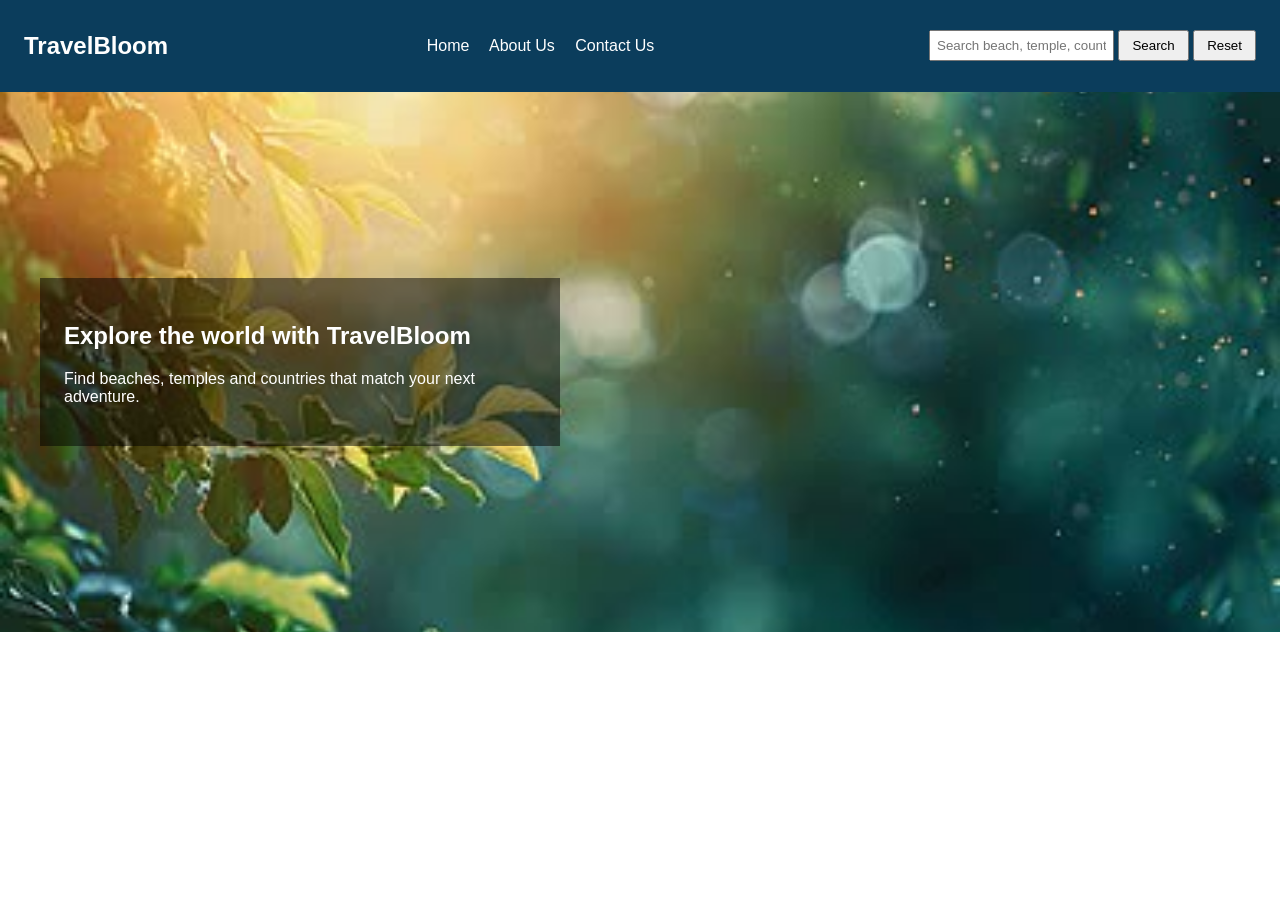
<file: index.html>
<!DOCTYPE html>
<html lang="en">
<head>
  <meta charset="UTF-8">
  <title>TravelBloom</title>
  <meta http-equiv="refresh" content="0; url=travel_recommendation.html">
  <link rel="canonical" href="travel_recommendation.html">
</head>
<body>
  <p>Redirecting to <a href="travel_recommendation.html">TravelBloom</a>...</p>
</body>
</html>
</file>
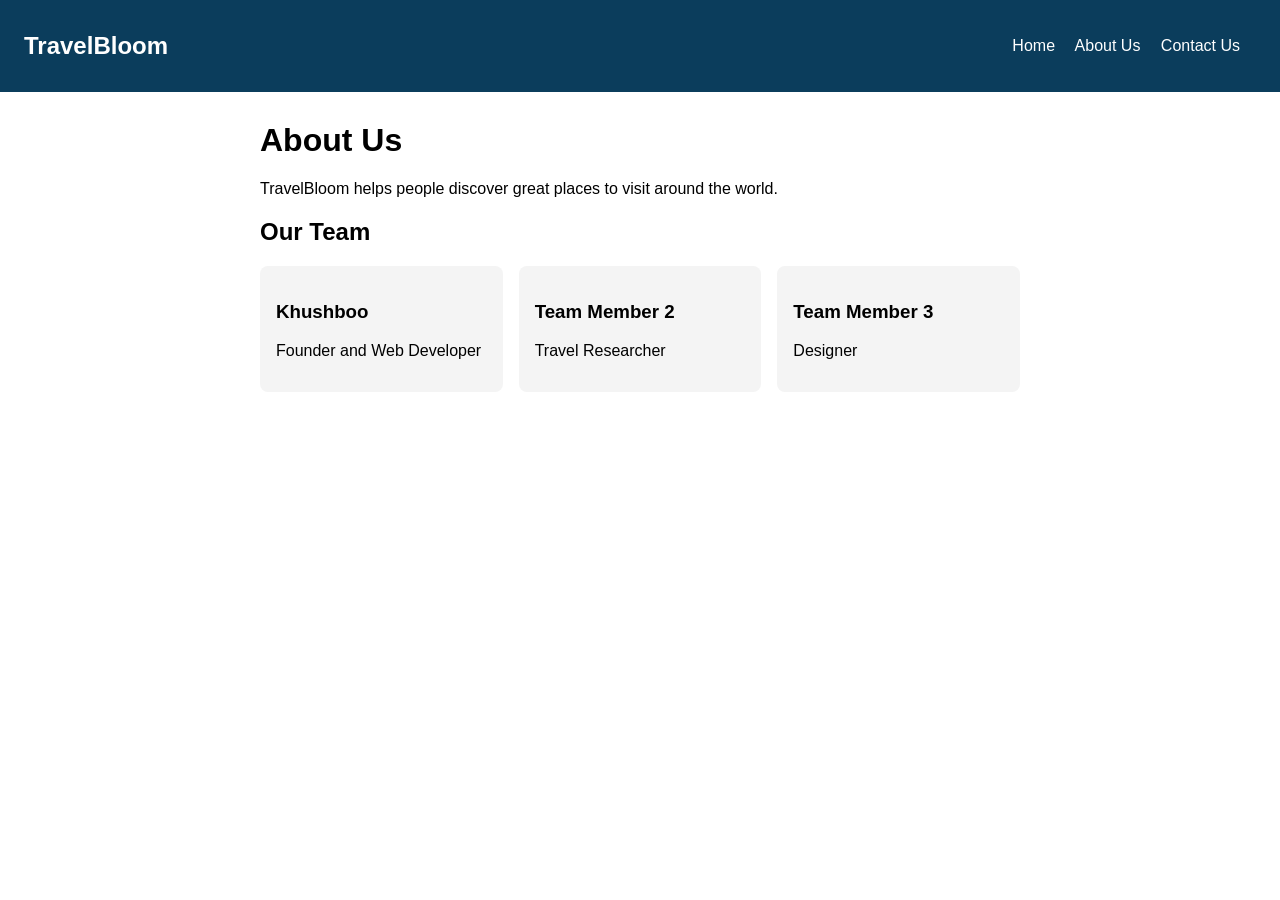
<file: about_us.html>
<!DOCTYPE html>
<html lang="en">
<head>
  <meta charset="UTF-8">
  <title>About Us - TravelBloom</title>
  <link rel="stylesheet" href="travel_recommendation.css">
</head>
<body>
  <nav class="navbar">
    <h2 class="logo">TravelBloom</h2>
    <div class="links">
      <a href="travel_recommendation.html">Home</a>
      <a href="about_us.html">About Us</a>
      <a href="contact_us.html">Contact Us</a>
    </div>
  </nav>
  <main class="page">
    <h1>About Us</h1>
    <p>TravelBloom helps people discover great places to visit around the world.</p>
    <h2>Our Team</h2>
    <div class="team">
      <div class="card"><h3>Khushboo</h3><p>Founder and Web Developer</p></div>
      <div class="card"><h3>Team Member 2</h3><p>Travel Researcher</p></div>
      <div class="card"><h3>Team Member 3</h3><p>Designer</p></div>
    </div>
  </main>
</body>
</html>
</file>
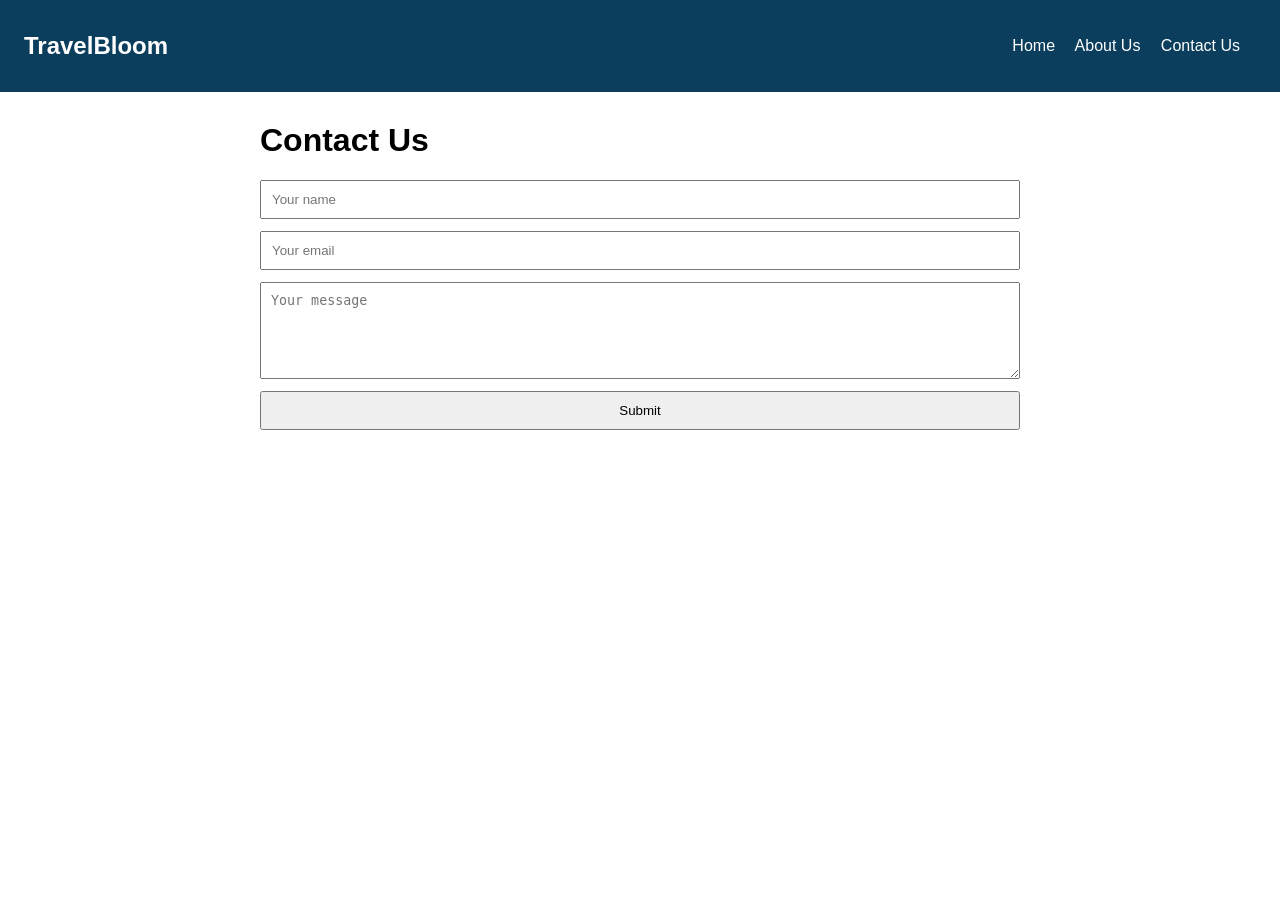
<file: contact_us.html>
<!DOCTYPE html>
<html lang="en">
<head>
  <meta charset="UTF-8">
  <title>Contact Us - TravelBloom</title>
  <link rel="stylesheet" href="travel_recommendation.css">
</head>
<body>
  <nav class="navbar">
    <h2 class="logo">TravelBloom</h2>
    <div class="links">
      <a href="travel_recommendation.html">Home</a>
      <a href="about_us.html">About Us</a>
      <a href="contact_us.html">Contact Us</a>
    </div>
  </nav>
  <main class="page">
    <h1>Contact Us</h1>
    <form id="contactForm">
      <input type="text" name="name" placeholder="Your name" required>
      <input type="email" name="email" placeholder="Your email" required>
      <textarea name="message" rows="5" placeholder="Your message" required></textarea>
      <button type="submit">Submit</button>
    </form>
  </main>
  <script>
    document.getElementById('contactForm').addEventListener('submit', function (e) {
      e.preventDefault();
      alert('Thank you for contacting us!');
      this.reset();
    });
  </script>
</body>
</html>
</file>
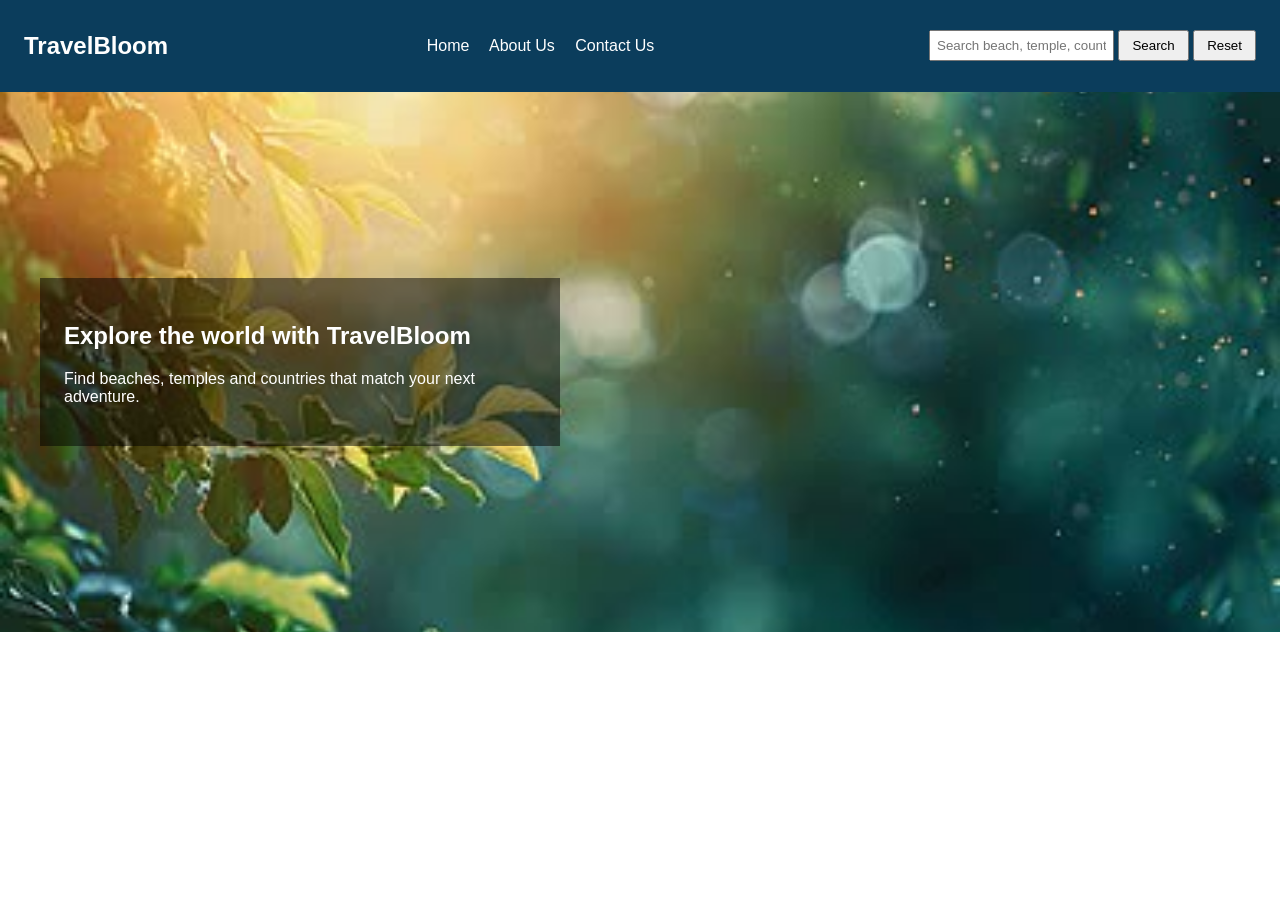
<file: travel_recommendation.html>
<!DOCTYPE html>
<html lang="en">
<head>
  <meta charset="UTF-8">
  <title>TravelBloom</title>
  <link rel="stylesheet" href="travel_recommendation.css">
</head>
<body>
  <nav class="navbar">
    <h2 class="logo">TravelBloom</h2>
    <div class="links">
      <a href="travel_recommendation.html">Home</a>
      <a href="about_us.html">About Us</a>
      <a href="contact_us.html">Contact Us</a>
    </div>
    <div class="search">
      <input type="text" id="searchInput" placeholder="Search beach, temple, country">
      <button id="searchBtn">Search</button>
      <button id="resetBtn">Reset</button>
    </div>
  </nav>

  <section class="hero">
    <div class="intro">
      <h1>Explore the world with TravelBloom</h1>
      <p>Find beaches, temples and countries that match your next adventure.</p>
    </div>
  </section>

  <section id="results" class="results"></section>

  <script src="travel_recommendation.js"></script>
</body>
</html>
</file>
<file: travel_recommendation.css>
* { box-sizing: border-box; }
body { margin: 0; font-family: Arial, sans-serif; }

.navbar {
  display: flex; align-items: center; justify-content: space-between;
  flex-wrap: wrap; gap: 10px;
  background: #0b3d5c; color: white; padding: 12px 24px;
}
.navbar a { color: white; text-decoration: none; margin-right: 16px; }
.search input { padding: 6px; }
.search button { padding: 6px 12px; cursor: pointer; }

.hero {
  height: 60vh;
  background: url('background.jpg') center/cover no-repeat;
  display: flex; align-items: center; padding: 0 40px;
}
.intro { background: rgba(0, 0, 0, 0.5); color: white; padding: 24px; max-width: 520px; }

.results {
  display: grid;
  grid-template-columns: repeat(auto-fit, minmax(250px, 1fr));
  gap: 20px; padding: 24px;
}
.result-card { background: #f4f4f4; border-radius: 8px; overflow: hidden; }
.result-card img { width: 100%; height: 180px; object-fit: cover; }
.result-card h3, .result-card p { margin: 10px 14px; }

.page { max-width: 800px; margin: 30px auto; padding: 0 20px; }
.team { display: grid; grid-template-columns: repeat(auto-fit, minmax(200px, 1fr)); gap: 16px; }
.card { background: #f4f4f4; padding: 16px; border-radius: 8px; }
form { display: flex; flex-direction: column; gap: 12px; }
form input, form textarea { padding: 10px; }
form button { padding: 10px; cursor: pointer; }
</file>
